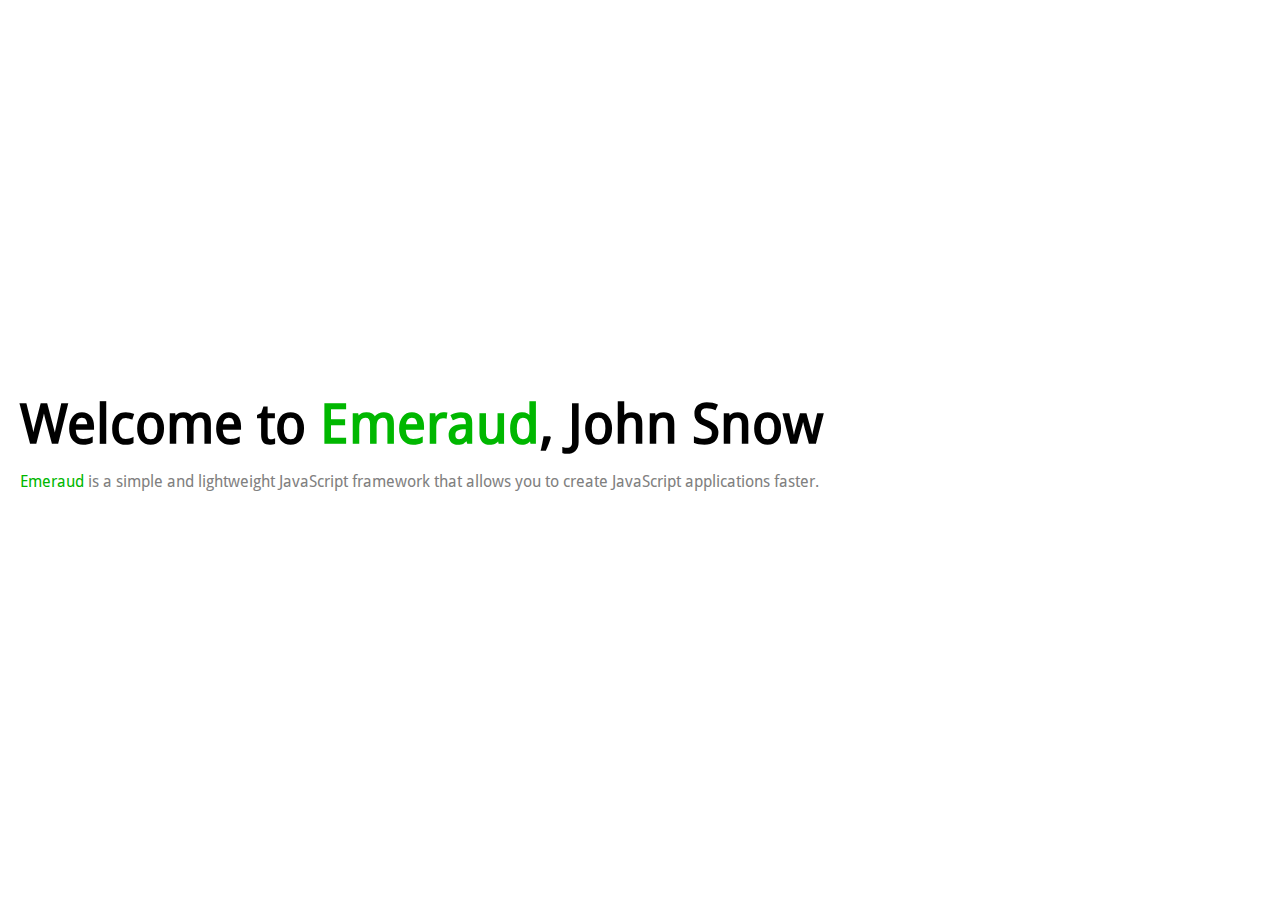
<file: index.html>
<!DOCTYPE html>
<html>
<head>
    
	<meta charset="UTF-8">
    <meta name="viewport" content="width=device-width, initial-scale=1.0">
	<title>Emeraud App</title>
    
    <link rel="stylesheet" href="assets/css/main.css">
    
    <script src="assets/js/jquery-3.0.0.min.js"></script>
    <script src="assets/js/emeraud.js"></script>
    <script src="app/main.js"></script>
    
</head>
<body>
	<div ed-view>
        <div class="loading">Loading...</div>
    </div>
</body>
</html>
</file>
<file: assets/css/main.css>
/* latin */
@font-face {
  font-family: 'Droid Sans';
  font-style: normal;
  font-weight: 400;
  src: local('Droid Sans'), local('DroidSans'), url(../font/droid-sans.woff2) format('woff2');
  unicode-range: U+0000-00FF, U+0131, U+0152-0153, U+02C6, U+02DA, U+02DC, U+2000-206F, U+2074, U+20AC, U+2212, U+2215, U+E0FF, U+EFFD, U+F000;
}

html,body{
    width: 100%;
    height: 100%;
    margin: 0;
    padding: 0;
    font-family: 'Droid Sans', sans-serif;
    position: absolute;
    top: 0;
    left: 0;
    overflow: hidden;
}

.loading{
    text-align: center;
    padding: 10%;
    font-size: 5vmin;
}
</file>
